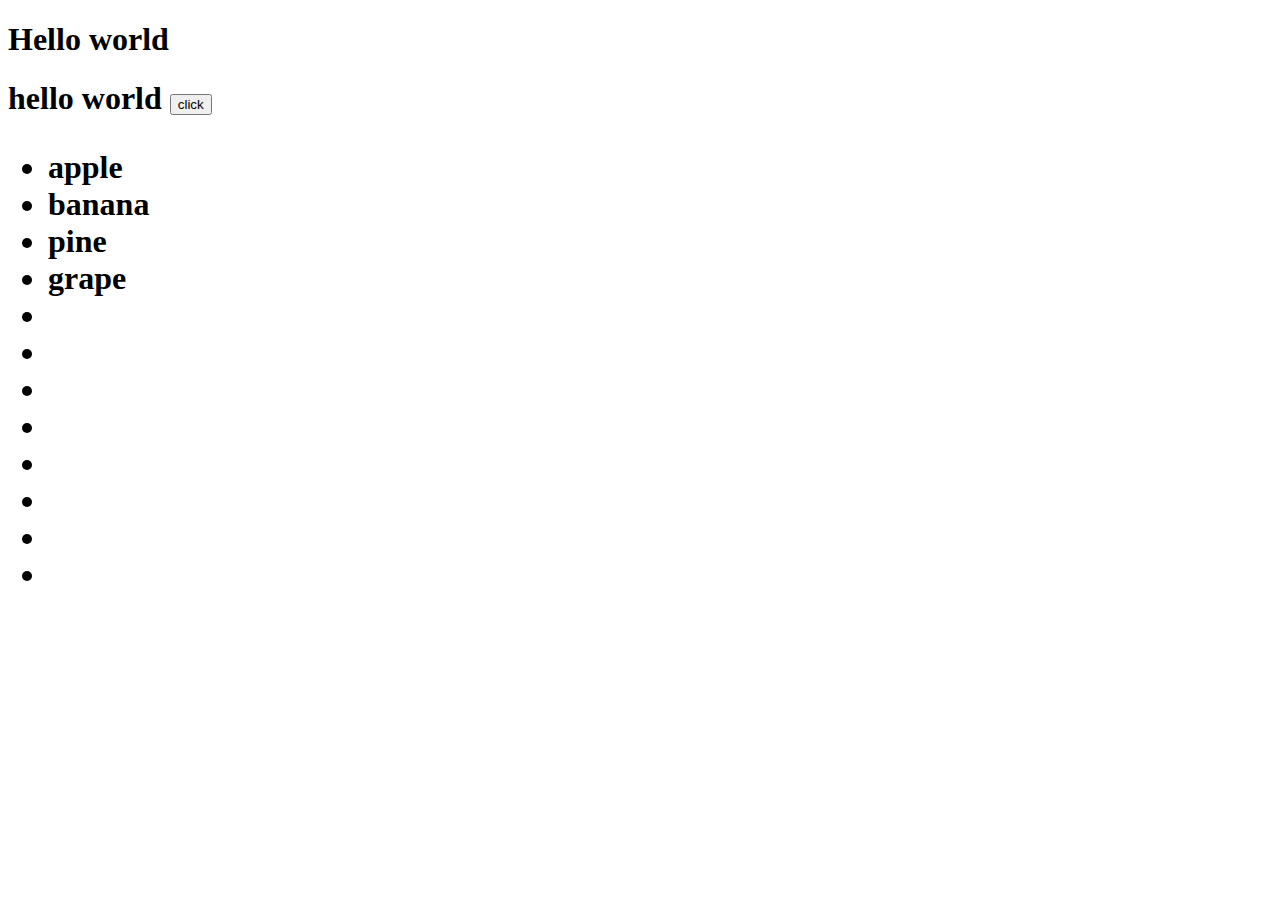
<file: index.html>
<!DOCTYPE html>
<html lang="en">
<head>
    <meta charset="UTF-8">
    <meta http-equiv="X-UA-Compatible" content="IE=edge">
    <meta name="viewport" content="width=device-width, initial-scale=1.0">
    <title>Document</title>
</head>
<body>
    <h1>Hello world</h1>
    <h1>hello world</h61>
    <button>click</button>
    <ul>
        <li>
            apple
        </li>
        <li>
            banana
        </li>
        <li>pine</li>
        <li>grape</li>
        <li></li>
        <li></li>
        <li></li>
        <li></li>
        <li></li>
        <li></li>
        <li></li>
        <li></li>
    </ul>
    <a href="https://www.cev.eu/"></a>

</body>
</html>
</file>
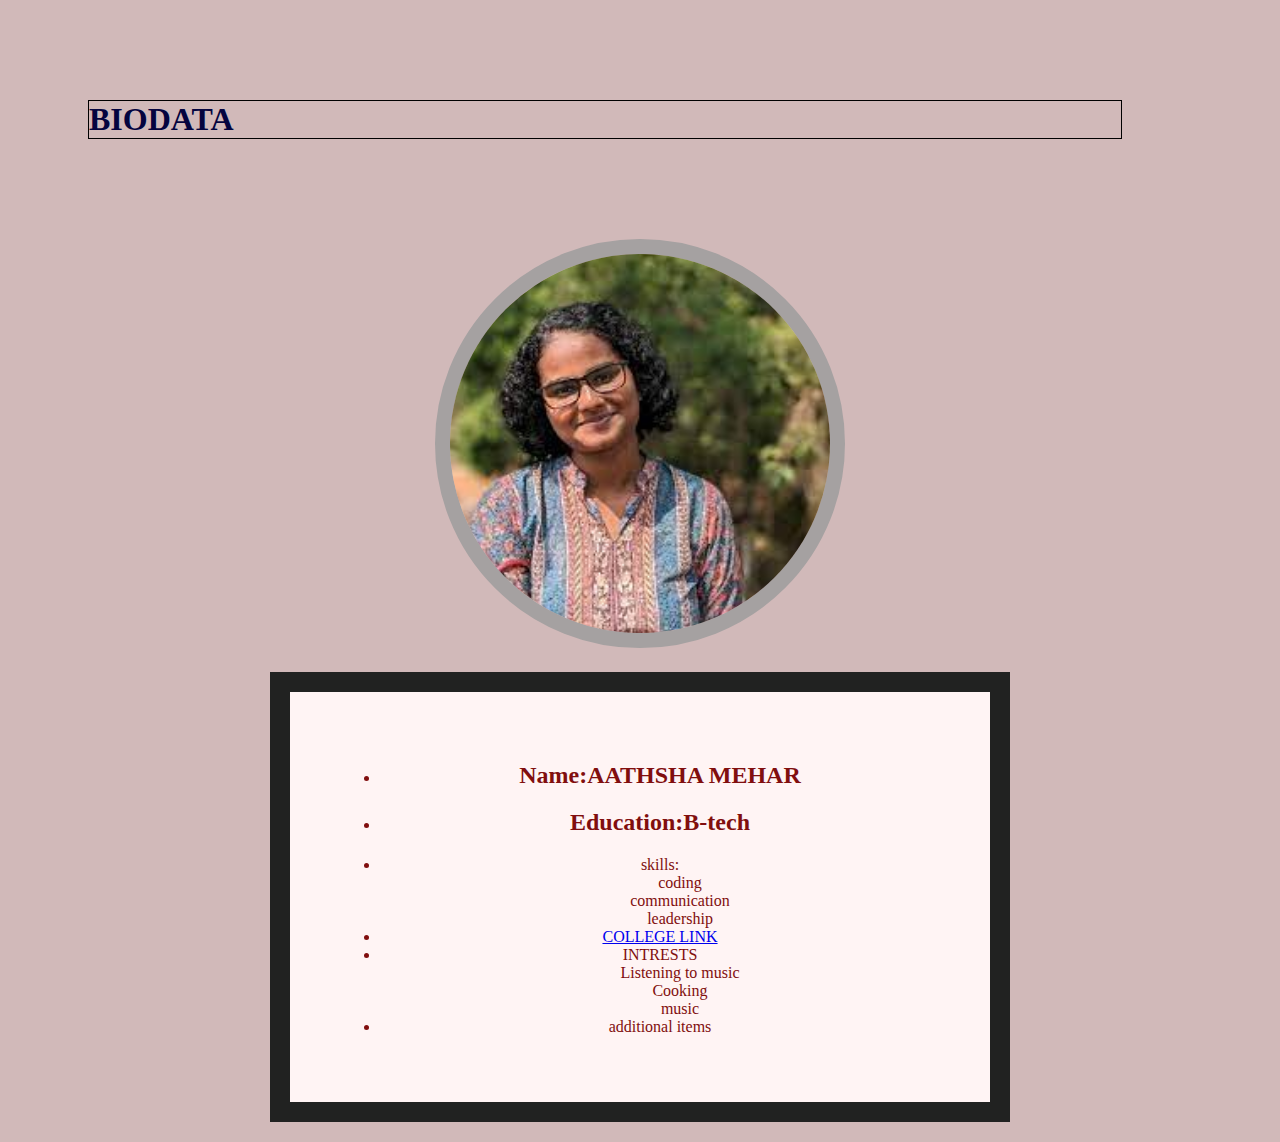
<file: bio.html>
<!DOCTYPE html>
<html lang="en">
<head>
    
    <h1>BIODATA</h1>
    <link rel="stylesheet" href="style.css">
    <meta charset="UTF-8">
    <meta http-equiv="X-UA-Compatible" content="IE=edge">
    <meta name="viewport" content="width=device-width, initial-scale=1.0">
    <title>Document</title>
    <center>
    <img  src="aathsha.jpeg" alt="cat" style="width:30%;;height:30%;">
</center>
<link href="https://cdn.jsdelivr.net/npm/bootstrap@5.3.0-alpha3/dist/css/bootstrap.min.css" rel="stylesheet" integrity="sha384-KK94CHFLLe+nY2dmCWGMq91rCGa5gtU4mk92HdvYe+M/SXH301p5ILy+dN9+nJOZ" crossorigin="anonymous">
</head>
<body>
    
    <center>
        <div>
    <UL>
        <LI><h2>Name:AATHSHA MEHAR</h2></LI>
        <LI><h2>Education:B-tech</h2></LI>
        <li>skills:
            <dd>coding</dd>
            <dd>communication</dd>
            <dd>leadership</dd>
        </li>

        <LI><a href="https://www.cev.ac.in/en/">COLLEGE LINK</a></LI>
        <LI>INTRESTS
            <dd>Listening to music</dd>
            <dd>Cooking</dd>
            <dd>music</dd>
        </LI>
        <LI>additional items</LI>
    </UL>
</div>
</center>

<script src="https://cdn.jsdelivr.net/npm/bootstrap@5.3.0-alpha3/dist/js/bootstrap.bundle.min.js" integrity="sha384-ENjdO4Dr2bkBIFxQpeoTz1HIcje39Wm4jDKdf19U8gI4ddQ3GYNS7NTKfAdVQSZe" crossorigin="anonymous"></script>

</body>
</html>
</file>
<file: style.css>
div {
    background-color: rgb(255, 244, 244);
    width: 600px;
    border: 20px solid rgb(33, 34, 33);
    padding: 50px;
    margin: 20px;
  }
h1 {
    border: 1px solid rgb(0, 0, 0);
    margin-top: 100px;
    margin-bottom: 100px;
    margin-right: 150px;
    margin-left: 80px;
  }

body {
    
    background-color: rgb(209, 185, 185);
  }
  h1 {
    
    color: rgb(4, 4, 63);
  }
  li {
    color: rgb(129, 14, 14);
  }
  img {
    border-radius: 50%;
    border: 15px solid #a5a1a1;
  }
</file>
